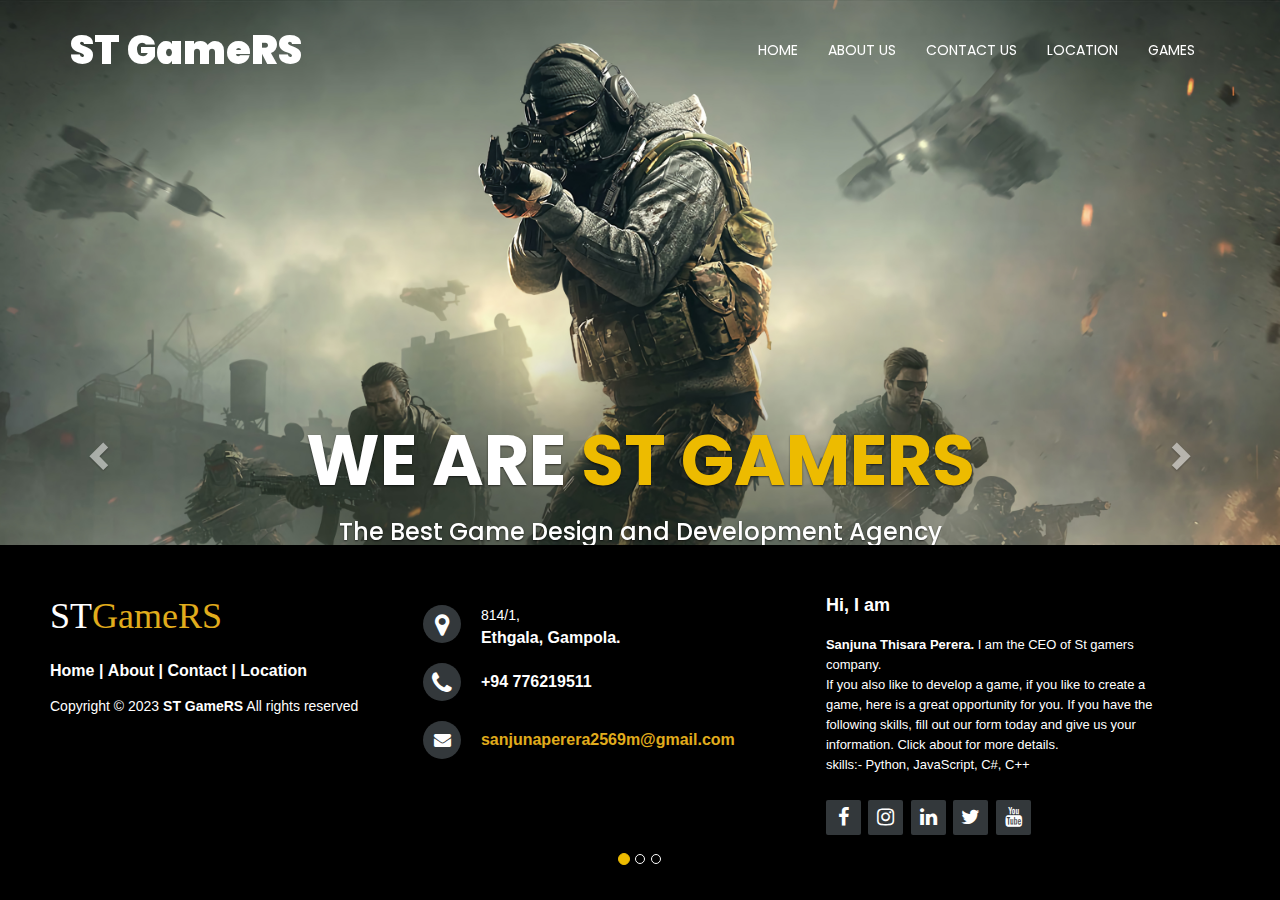
<file: index.html>
<!DOCTYPE html>
<!--Code by Divinector (www.divinectorweb.com)-->
<html lang="en">
<head>
    <meta charset="utf-8">
    <meta http-equiv="X-UA-Compatible" content="IE=edge">
    <meta name="viewport" content="width=device-width, initial-scale=1">
    <title>ST GameRS</title>
    <link href="https://fonts.googleapis.com/css2?family=Poppins:wght@300;400;500;600;700;900&display=swap" rel="stylesheet">
    <link href="https://cdnjs.cloudflare.com/ajax/libs/twitter-bootstrap/3.3.7/css/bootstrap.min.css" rel="stylesheet">
    <link rel="stylesheet" href="http://maxcdn.bootstrapcdn.com/font-awesome/4.2.0/css/font-awesome.min.css">
    <link href="https://cdnjs.cloudflare.com/ajax/libs/animate.css/3.6.2/animate.min.css" rel="stylesheet">
    <link rel="stylesheet" href="style.css">    

</head>
<body>

    <header>
        <nav class="navbar navbar-default navbar-fixed-top navbar-inverse">
            <div class="container">
                <!-- Brand and toggle get grouped for better mobile display -->
                <div class="navbar-header">
                    <button type="button" class="navbar-toggle collapsed" data-toggle="collapse" data-target="#bs-example-navbar-collapse-1" aria-expanded="false">
                        <span class="sr-only">Toggle navigation</span>
                        <span class="icon-bar"></span>
                        <span class="icon-bar"></span>
                        <span class="icon-bar"></span>
                    </button>
                    <a class="navbar-brand" href="#">ST GameRS</a>
                </div>

                <!-- Collect the nav links, forms, and other content for toggling -->
                <div class="collapse navbar-collapse" id="bs-example-navbar-collapse-1">

                    <ul class="nav navbar-nav navbar-right">
                        <li><a href="index.html">Home</a></li>
                        <li><a href="#">About us</a></li>
                        <li><a href="contact.html">Contact us</a></li>
                        <li><a href="location.html">location</a></li>
                        <li><a href="#">Games</a></li>
                    </ul>
                </div><!-- /.navbar-collapse -->
            </div><!-- /.container-fluid -->
        </nav>


        <div id="carousel-example-generic" class="carousel slide" data-ride="carousel">
            <!-- Indicators -->
            <ol class="carousel-indicators">
                <li data-target="#carousel-example-generic" data-slide-to="0" class="active"></li>
                <li data-target="#carousel-example-generic" data-slide-to="1"></li>
                <li data-target="#carousel-example-generic" data-slide-to="2"></li>
            </ol>

            <!-- Wrapper for slides -->
            <div class="carousel-inner" role="listbox">
                <div class="item active">
                    <div class="banner" style="background-image: url(2.jpg);"></div>
                    <div class="carousel-caption">
                        <h2 class="animated bounceInRight" style="animation-delay: 1s">We Are <span> ST GameRS</span></h2>
                        <h3 class="animated bounceInLeft" style="animation-delay: 2s">The Best Game Design and Development Agency</h3>
                        <p class="animated bounceInRight" style="animation-delay: 3s"><a href="contact.html">Contact us</a></p>
                    </div>
                </div>
                <div class="item">
                    <div class="banner" style="background-image: url(3.jpg);"></div>
                    <div class="carousel-caption">
                        <h2 class="animated slideInDown" style="animation-delay: 1s">We Are <span>st gamers</span></h2>
                        <h3 class="animated fadeInUp" style="animation-delay: 2s">The Best Game Design and Development Agency</h3>
                        <p class="animated zoomIn" style="animation-delay: 3s"><a href="contact.html">Contact us</a></p>
                    </div>
                </div>
                <div class="item">
                    <div class="banner" style="background-image: url(4.jpg);"></div>
                    <div class="carousel-caption">
                        <h2 class="animated zoomIn" style="animation-delay: 1s">We Are <span>st gamers</span></h2>
                        <h3 class="animated fadeInLeft" style="animation-delay: 2s">The Best Game Design and Development Agency</h3>
                        <p class="animated zoomIn" style="animation-delay: 3s"><a href="contact.html">Contact us</a></p>
                    </div>
                </div>

            </div>

            <!-- Controls -->
            <a class="left carousel-control" href="#carousel-example-generic" role="button" data-slide="prev">
                <span class="glyphicon glyphicon-chevron-left" aria-hidden="true"></span>
                <span class="sr-only">Previous</span>
            </a>
            <a class="right carousel-control" href="#carousel-example-generic" role="button" data-slide="next">
                <span class="glyphicon glyphicon-chevron-right" aria-hidden="true"></span>
                <span class="sr-only">Next</span>
            </a>
        </div>
    </header>

    <footer class="footer-distributed">

        <div class="footer-left">
            <h3>ST<span>GameRS</span></h3>

            <p class="footer-links">
                <a href="index.html">Home</a>
                |
                <a href="#">About</a>
                |
                <a href="contact.html">Contact</a>
                |
                <a href="location.html">Location</a>
            </p>

            <p class="footer-company-name">Copyright © 2023 <strong>ST GameRS</strong> All rights reserved</p>
        </div>

        <div class="footer-center">
            <div>
                <i class="fa fa-map-marker"></i>
                <p><span>814/1,</span>
                    Ethgala, Gampola.</p>
            </div>

            <div>
                <i class="fa fa-phone"></i>
                <p>+94 776219511</p>
            </div>
            <div>
                <i class="fa fa-envelope"></i>
                <p><a href="mailto:sanjunaperera2569m@gmail.com">sanjunaperera2569m@gmail.com</a></p>
            </div>
        </div>
        <div class="footer-right">
            <p class="footer-company-about">
                <span>Hi, I am</span>
                <strong>Sanjuna Thisara Perera.</strong> I am the CEO of St gamers company.  <br>
                If you also like to develop a game, if you like to create a game, here is a great opportunity for you.  
                If you have the following skills, fill out our form today and give us your information. Click about for more details. <br>
                skills:- Python, JavaScript, C#, C++
            </p>
            <div class="footer-icons">
                <a href="#"><i class="fa fa-facebook"></i></a>
                <a href="https://instagram.com/sanjuna_thisara_?utm_source=qr&igshid=MzNlNGNkZWQ4Mg%3D%3D"><i class="fa fa-instagram"></i></a>
                <a href="https://www.linkedin.com/in/thisara-perera-872160288"><i class="fa fa-linkedin"></i></a>
                <a href="#"><i class="fa fa-twitter"></i></a>
                <a href="#"><i class="fa fa-youtube"></i></a>
            </div>
        </div>
    </footer>

    <script src="https://cdnjs.cloudflare.com/ajax/libs/jquery/3.5.1/jquery.min.js"></script>
    <script src="https://cdnjs.cloudflare.com/ajax/libs/twitter-bootstrap/3.3.7/js/bootstrap.min.js"></script>
</body>
</html>
</file>
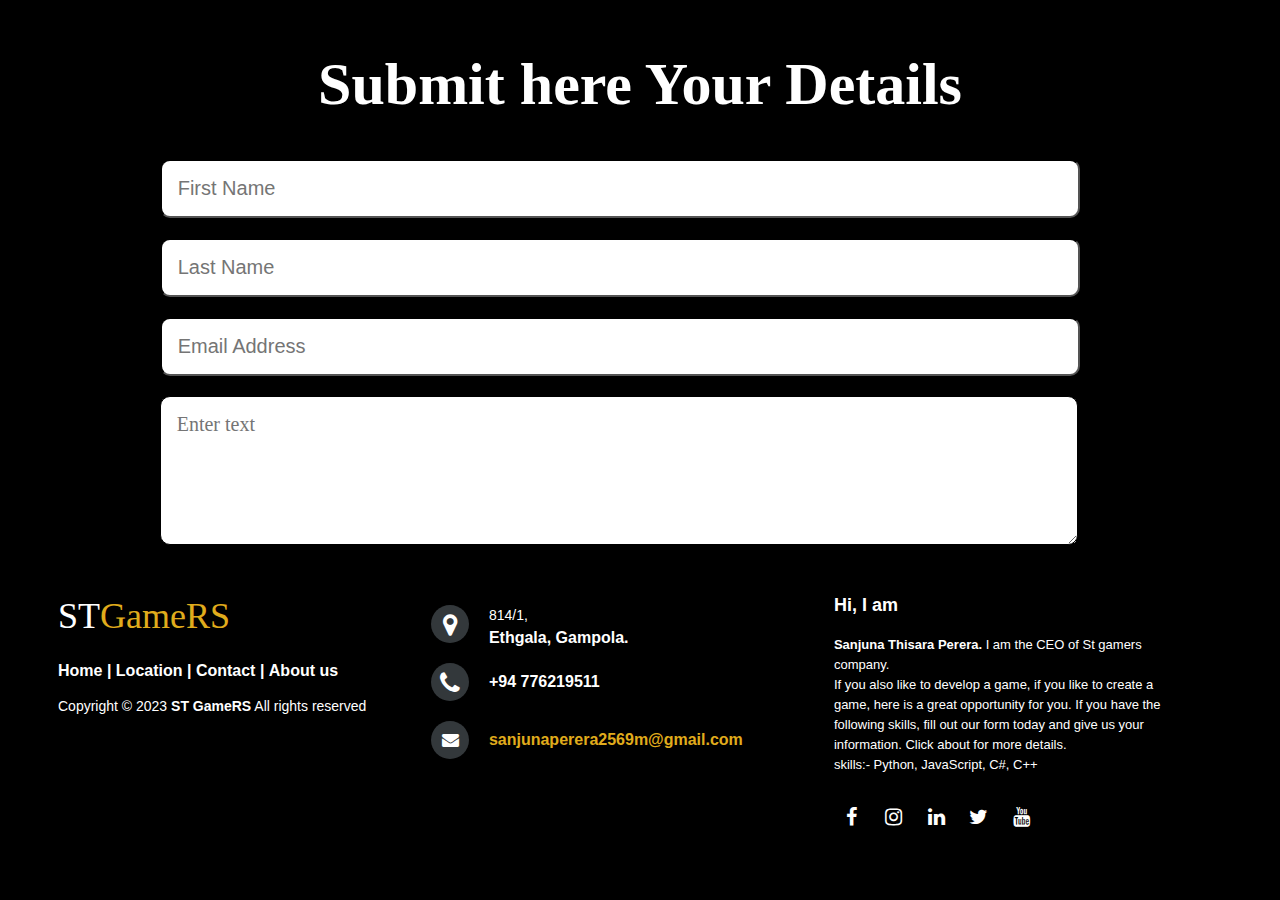
<file: contact.html>
<!DOCTYPE html>
<html lang="en">
<head>
    <meta charset="UTF-8">
    <meta name="viewport" content="width=device-width, initial-scale=1.0">
    <title>Contact Form</title>
    <link rel="stylesheet" href="http://maxcdn.bootstrapcdn.com/font-awesome/4.2.0/css/font-awesome.min.css">
    <link rel="stylesheet" href="./contact.css">
</head>
<body>
    <form action="https://formspree.io/f/xgejzped" method="POST">
    <h1>Submit here Your Details</h1>
    <input type="text" name="FirstName" placeholder="First Name" autocomplete="off" required>
    <input type="text" name="LastName" placeholder="Last Name" autocomplete="off" required>
    <input type="email" name="email" placeholder="Email Address" autocomplete="off" required>
    <textarea name="message" cols="60" rows="5" placeholder="Enter text" autocomplete="off" required></textarea>
    <button type="submit">Submit</button>
</form>

<footer class="footer-distributed">

    <div class="footer-left">
        <h3>ST<span>GameRS</span></h3>

        <p class="footer-links">
            <a href="index.html">Home</a>
            |
            <a href="location.html">Location</a>
            |
            <a href="contact.html">Contact</a>
            |
            <a href="#">About us</a>
        </p>

        <p class="footer-company-name">Copyright © 2023 <strong>ST GameRS</strong> All rights reserved</p>
    </div>

    <div class="footer-center">
        <div>
            <i class="fa fa-map-marker"></i>
            <p><span>814/1,</span>
                Ethgala, Gampola.</p>
        </div>

        <div>
            <i class="fa fa-phone"></i>
            <p>+94 776219511</p>
        </div>
        <div>
            <i class="fa fa-envelope"></i>
            <p><a href="mailto:sanjunaperera2569m@gmail.com">sanjunaperera2569m@gmail.com</a></p>
        </div>
    </div>
    <div class="footer-right">
        <p class="footer-company-about">
            <span>Hi, I am</span>
            <strong>Sanjuna Thisara Perera.</strong> I am the CEO of St gamers company.  <br>
            If you also like to develop a game, if you like to create a game, here is a great opportunity for you.  
            If you have the following skills, fill out our form today and give us your information. Click about for more details. <br>
            skills:- Python, JavaScript, C#, C++
        </p>
        <div class="footer-icons">
            <a href="#"><i class="fa fa-facebook"></i></a>
            <a href="https://instagram.com/sanjuna_thisara_?utm_source=qr&igshid=MzNlNGNkZWQ4Mg%3D%3D"><i class="fa fa-instagram"></i></a>
            <a href="https://www.linkedin.com/in/thisara-perera-872160288"><i class="fa fa-linkedin"></i></a>
            <a href="#"><i class="fa fa-twitter"></i></a>
            <a href="#"><i class="fa fa-youtube"></i></a>
        </div>
    </div>
</footer>

</body>
</html>
</file>
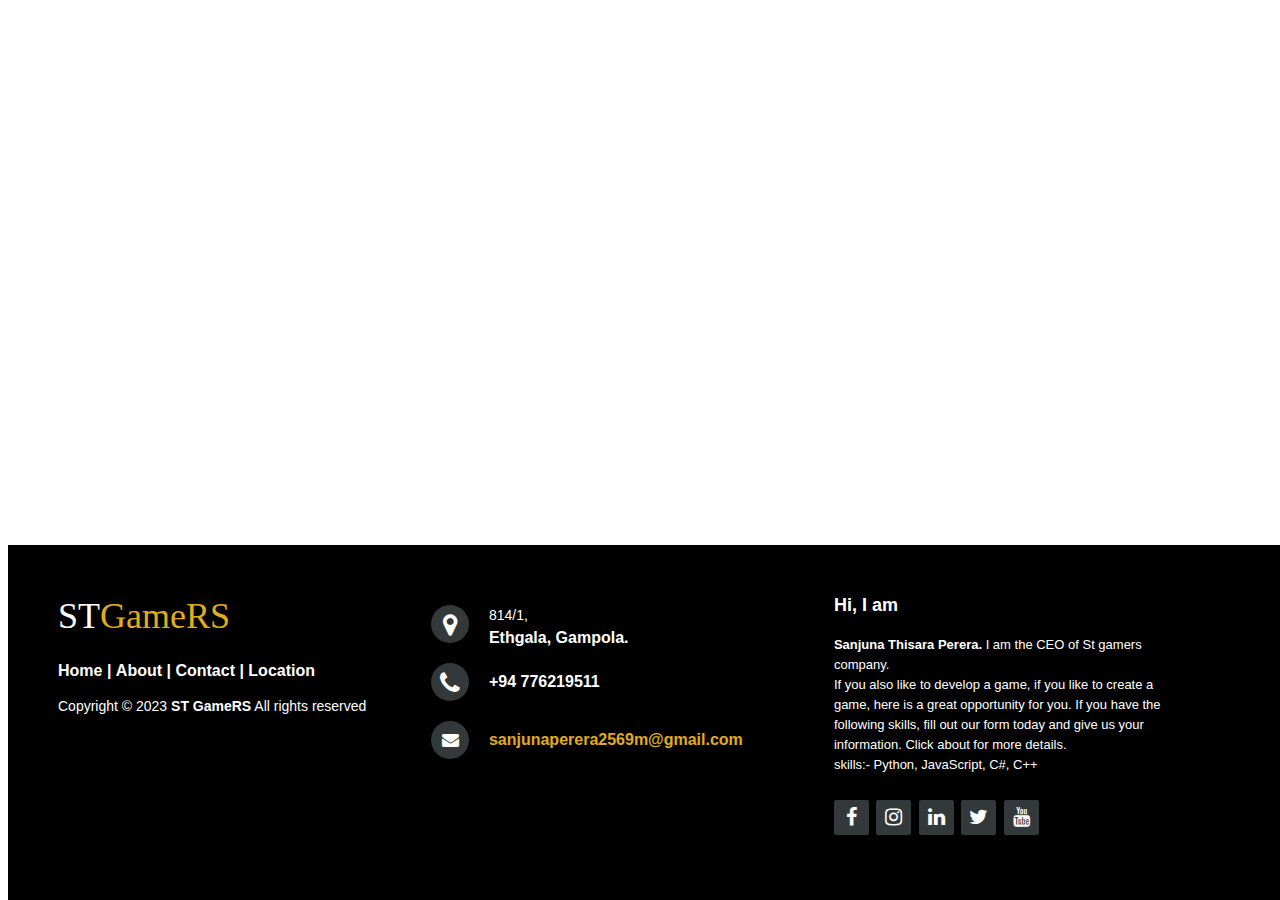
<file: location.html>
<!DOCTYPE html>
<html lang="en">
<head>
    <meta charset="UTF-8">
    <meta name="viewport" content="width=device-width, initial-scale=1.0">
    <title>Our Location</title>
    <link rel="stylesheet" href="http://maxcdn.bootstrapcdn.com/font-awesome/4.2.0/css/font-awesome.min.css">
    <link rel="stylesheet" href="./location.css">


</head>
<body>
    <div class="container">
        <iframe src="https://www.google.com/maps/embed?pb=!1m14!1m12!1m3!1d478.11256486300755!2d80.57029818813902!3d7.134477125101477!2m3!1f0!2f0!3f0!3m2!1i1024!2i768!4f13.1!5e1!3m2!1sen!2slk!4v1695058700316!5m2!1sen!2slk" width="100%" height="100%" style="border:0;" allowfullscreen="" loading="lazy" referrerpolicy="no-referrer-when-downgrade"></iframe>
    </div>

    <footer class="footer-distributed">

        <div class="footer-left">
            <h3>ST<span>GameRS</span></h3>

            <p class="footer-links">
                <a href="index.html">Home</a>
                |
                <a href="#">About</a>
                |
                <a href="contact.html">Contact</a>
                |
                <a href="location.html">Location</a>
            </p>

            <p class="footer-company-name">Copyright © 2023 <strong>ST GameRS</strong> All rights reserved</p>
        </div>

        <div class="footer-center">
            <div>
                <i class="fa fa-map-marker"></i>
                <p><span>814/1,</span>
                    Ethgala, Gampola.</p>
            </div>

            <div>
                <i class="fa fa-phone"></i>
                <p>+94 776219511</p>
            </div>
            <div>
                <i class="fa fa-envelope"></i>
                <p><a href="mailto:sanjunaperera2569m@gmail.com">sanjunaperera2569m@gmail.com</a></p>
            </div>
        </div>
        <div class="footer-right">
            <p class="footer-company-about">
                <span>Hi, I am</span>
                <strong>Sanjuna Thisara Perera.</strong> I am the CEO of St gamers company.  <br>
                If you also like to develop a game, if you like to create a game, here is a great opportunity for you.  
                If you have the following skills, fill out our form today and give us your information. Click about for more details. <br>
                skills:- Python, JavaScript, C#, C++
            </p>
            <div class="footer-icons">
                <a href="#"><i class="fa fa-facebook"></i></a>
                <a href="https://instagram.com/sanjuna_thisara_?utm_source=qr&igshid=MzNlNGNkZWQ4Mg%3D%3D"><i class="fa fa-instagram"></i></a>
                <a href="https://www.linkedin.com/in/thisara-perera-872160288"><i class="fa fa-linkedin"></i></a>
                <a href="#"><i class="fa fa-twitter"></i></a>
                <a href="#"><i class="fa fa-youtube"></i></a>
            </div>
        </div>
    </footer>
   
</body>
</html>
</file>
<file: style.css>
body {
	font-family: 'Poppins', sans-serif;
}
header .carousel-inner .item {
	height: 100vh;
}
.navbar-inverse {
	background-color: transparent;
	border-color: transparent;
}
.navbar-inverse .navbar-brand {
	color: #fff;
	font-size: 40px;
	padding: 40px 15px;
	font-weight: 900;
}
.nav.navbar-nav.navbar-right {
	margin: 25px 0;
}
.navbar-inverse .navbar-nav>li>a {
	color: #fff;
	text-transform: uppercase;
}
.banner {
	-webkit-background-size: cover;
	background-size: cover;
	background-position: center center;
	background-repeat: no-repeat;
	height: 100vh;
}
.carousel-caption {
	padding-bottom: 250px;
	font-family: poppins;
}
.carousel-caption h2 {
	font-size: 70px;
	text-transform: uppercase;
	font-weight: bold;
}
.carousel-caption h2 span {
	color: #EDBB00;
}
.carousel-caption a {
	background: #EDBB00;
	padding: 15px 35px;
	display: inline-block;
	margin-top: 15px;
	color: #fff;
	text-transform: uppercase;
	border-radius: 25px;
}
.carousel-control.right {
	background-image: none;
}
.carousel-control.left {
	background-image: none;
}
.carousel-indicators .active {
	background-color: #EDBB00;
	border-color: #EDBB00;
}
/*responsive css*/

@media only screen and (min-width: 768px) and (max-width: 991px) {
	.carousel-caption {
		padding-bottom: 350px;
	}
	.carousel-caption h2 {
		font-size: 50px;
	}
}
@media only screen and (max-width: 767px) {
	.navbar-inverse .navbar-brand {
		font-size: 30px;
		padding: 20px 15px;
	}
	.navbar-collapse {
		background: rgba(0, 0, 0, 0.5);
	}
	.carousel-caption {
		padding-bottom: 120px;
	}
	.carousel-caption h2 {
		font-size: 25px;
	}
	.carousel-caption h3 {
		font-size: 18px;
	}
	.carousel-caption a {
		padding: 10px 25px;
	}
}
@import url('http://fonts.googleapis.com/css?family=Open+Sans:400,700');

/* The footer is fixed to the bottom of the page */

footer {
    position: fixed;
    bottom: 0;
}

@media (max-height:800px) {
    footer {
        position: static;
    }
    header {
        padding-top: 40px;
    }
}

.footer-distributed {
    background-color: #000000;
    box-sizing: border-box;
    width: 100%;
    text-align: left;
    font: bold 16px sans-serif;
    padding: 50px 50px 60px 50px;
    margin-top: 80px;
}

.footer-distributed .footer-left, .footer-distributed .footer-center, .footer-distributed .footer-right {
    display: inline-block;
    vertical-align: top;
}

/* Footer left */

.footer-distributed .footer-left {
    width: 30%;
}

.footer-distributed h3 {
    color: #ffffff;
    font: normal 36px 'Cookie', cursive;
    margin: 0;
}


.footer-distributed h3 span {
    color: #e0ac1c;
}

/* Footer links */

.footer-distributed .footer-links {
    color: #ffffff;
    margin: 20px 0 12px;
}

.footer-distributed .footer-links a {
    display: inline-block;
    line-height: 1.8;
    text-decoration: none;
    color: inherit;
}

.footer-distributed .footer-company-name {
    color: #ffffff;
    font-size: 14px;
    font-weight: normal;
    margin: 0;
}

/* Footer Center */

.footer-distributed .footer-center {
    width: 35%;
}

.footer-distributed .footer-center i {
    background-color: #33383b;
    color: #ffffff;
    font-size: 25px;
    width: 38px;
    height: 38px;
    border-radius: 50%;
    text-align: center;
    line-height: 42px;
    margin: 10px 15px;
    vertical-align: middle;
}

.footer-distributed .footer-center i.fa-envelope {
    font-size: 17px;
    line-height: 38px;
}

.footer-distributed .footer-center p {
    display: inline-block;
    color: #ffffff;
    vertical-align: middle;
    margin: 0;
}

.footer-distributed .footer-center p span {
    display: block;
    font-weight: normal;
    font-size: 14px;
    line-height: 2;
}

.footer-distributed .footer-center p a {
    color: #e0ac1c;
    text-decoration: none;
    ;
}

/* Footer Right */

.footer-distributed .footer-right {
    width: 30%;
}

.footer-distributed .footer-company-about {
    line-height: 20px;
    color: #ffffff;
    font-size: 13px;
    font-weight: normal;
    margin: 0;
}

.footer-distributed .footer-company-about span {
    display: block;
    color: #ffffff;
    font-size: 18px;
    font-weight: bold;
    margin-bottom: 20px;
}

.footer-distributed .footer-icons {
    margin-top: 25px;
}

.footer-distributed .footer-icons a {
    display: inline-block;
    width: 35px;
    height: 35px;
    cursor: pointer;
    background-color: #33383b;
    border-radius: 2px;
    font-size: 20px;
    color: #ffffff;
    text-align: center;
    line-height: 35px;
    margin-right: 3px;
    margin-bottom: 5px;
}

.footer-distributed .footer-icons a:hover {
    background-color: #3F71EA;
}

.footer-links a:hover {
    color: #3F71EA;
}

@media (max-width: 880px) {
    .footer-distributed .footer-left, .footer-distributed .footer-center, .footer-distributed .footer-right {
        display: block;
        width: 100%;
        margin-bottom: 40px;
        text-align: center;
    }
    .footer-distributed .footer-center i {
        margin-left: 0;
    }
}
</file>
<file: contact.css>
* {
    background-color:#000000;
}

h1 {
    color: #ffffff;
    padding-top: 10px;
    text-align: center;
    font-size: 60px;
    font-family: 'Times New Roman', Times, serif;
}

input {
    background-color: white;
    width: 70%;
    margin-left: 12%;
    font-size: 20px;
    padding: 16px 16px;
    border-radius: 10px;
    border-color: black;
    margin-bottom: 20px;
}

textarea {
    background-color: white;
    width: 70%;
    margin-left: 12%;
    font-size: 20px;
    padding: 16px 16px;
    border-radius: 10px;
    border-color: black;
    margin-bottom: 25px;
    font-family: 'Times New Roman', Times, serif;
}

input:focus-within {
    outline: none;
    border-color: #5bd183;
    border-width: 3px;
}

textarea:focus-within {
    outline: none;
    border-color: #5bd183;
    border-width: 3px;
}

button {
    background-color: #5bd183;
    border-radius: 20px;
    border-color: black;
    font-size: 22px;
    padding: 10px 18px;
    text-align: center;
    display: flex;
    margin: auto;
}

button:hover {
    opacity: 80%;
    cursor: pointer;
    
}

@import url('http://fonts.googleapis.com/css?family=Open+Sans:400,700');

/* The footer is fixed to the bottom of the page */

footer {
    position: fixed;
    bottom: 0;
}

@media (max-height:800px) {
    footer {
        position: static;
    }
    header {
        padding-top: 40px;
    }
}

.footer-distributed {
    background-color: #000000;
    box-sizing: border-box;
    width: 100%;
    text-align: left;
    font: bold 16px sans-serif;
    padding: 50px 50px 60px 50px;
    margin-top: 80px;
}

.footer-distributed .footer-left, .footer-distributed .footer-center, .footer-distributed .footer-right {
    display: inline-block;
    vertical-align: top;
}

/* Footer left */

.footer-distributed .footer-left {
    width: 30%;
}

.footer-distributed h3 {
    color: #ffffff;
    font: normal 36px 'Cookie', cursive;
    margin: 0;
}


.footer-distributed h3 span {
    color: #e0ac1c;
}

/* Footer links */

.footer-distributed .footer-links {
    color: #ffffff;
    margin: 20px 0 12px;
}

.footer-distributed .footer-links a {
    display: inline-block;
    line-height: 1.8;
    text-decoration: none;
    color: inherit;
}

.footer-distributed .footer-company-name {
    color: #ffffff;
    font-size: 14px;
    font-weight: normal;
    margin: 0;
}

/* Footer Center */

.footer-distributed .footer-center {
    width: 35%;
}

.footer-distributed .footer-center i {
    background-color: #33383b;
    color: #ffffff;
    font-size: 25px;
    width: 38px;
    height: 38px;
    border-radius: 50%;
    text-align: center;
    line-height: 42px;
    margin: 10px 15px;
    vertical-align: middle;
}

.footer-distributed .footer-center i.fa-envelope {
    font-size: 17px;
    line-height: 38px;
}

.footer-distributed .footer-center p {
    display: inline-block;
    color: #ffffff;
    vertical-align: middle;
    margin: 0;
}

.footer-distributed .footer-center p span {
    display: block;
    font-weight: normal;
    font-size: 14px;
    line-height: 2;
}

.footer-distributed .footer-center p a {
    color: #e0ac1c;
    text-decoration: none;
    ;
}

/* Footer Right */

.footer-distributed .footer-right {
    width: 30%;
}

.footer-distributed .footer-company-about {
    line-height: 20px;
    color: #ffffff;
    font-size: 13px;
    font-weight: normal;
    margin: 0;
}

.footer-distributed .footer-company-about span {
    display: block;
    color: #ffffff;
    font-size: 18px;
    font-weight: bold;
    margin-bottom: 20px;
}

.footer-distributed .footer-icons {
    margin-top: 25px;
}

.footer-distributed .footer-icons a {
    display: inline-block;
    width: 35px;
    height: 35px;
    cursor: pointer;
    background-color: #000000;
    border-radius: 2px;
    font-size: 20px;
    color: #ffffff;
    text-align: center;
    line-height: 35px;
    margin-right: 3px;
    margin-bottom: 5px;
}

.footer-distributed .footer-icons a:hover {
    background-color: #3F71EA;
}

.footer-links a:hover {
    color: #3F71EA;
}

@media (max-width: 880px) {
    .footer-distributed .footer-left, .footer-distributed .footer-center, .footer-distributed .footer-right {
        display: block;
        width: 100%;
        margin-bottom: 40px;
        text-align: center;
    }
    .footer-distributed .footer-center i {
        margin-left: 0;
    }
}
</file>
<file: location.css>
.container{
    width: 100%;
    height: 600px;
}

@import url('http://fonts.googleapis.com/css?family=Open+Sans:400,700');

/* The footer is fixed to the bottom of the page */

footer {
    position: fixed;
    bottom: 0;
}

@media (max-height:800px) {
    footer {
        position: static;
    }
    header {
        padding-top: 40px;
    }
}

.footer-distributed {
    background-color: #000000;
    box-sizing: border-box;
    width: 100%;
    text-align: left;
    font: bold 16px sans-serif;
    padding: 50px 50px 60px 50px;
    margin-top: 80px;
}

.footer-distributed .footer-left, .footer-distributed .footer-center, .footer-distributed .footer-right {
    display: inline-block;
    vertical-align: top;
}

/* Footer left */

.footer-distributed .footer-left {
    width: 30%;
}

.footer-distributed h3 {
    color: #ffffff;
    font: normal 36px 'Cookie', cursive;
    margin: 0;
}


.footer-distributed h3 span {
    color: #e0ac1c;
}

/* Footer links */

.footer-distributed .footer-links {
    color: #ffffff;
    margin: 20px 0 12px;
}

.footer-distributed .footer-links a {
    display: inline-block;
    line-height: 1.8;
    text-decoration: none;
    color: inherit;
}

.footer-distributed .footer-company-name {
    color: #ffffff;
    font-size: 14px;
    font-weight: normal;
    margin: 0;
}

/* Footer Center */

.footer-distributed .footer-center {
    width: 35%;
}

.footer-distributed .footer-center i {
    background-color: #33383b;
    color: #ffffff;
    font-size: 25px;
    width: 38px;
    height: 38px;
    border-radius: 50%;
    text-align: center;
    line-height: 42px;
    margin: 10px 15px;
    vertical-align: middle;
}

.footer-distributed .footer-center i.fa-envelope {
    font-size: 17px;
    line-height: 38px;
}

.footer-distributed .footer-center p {
    display: inline-block;
    color: #ffffff;
    vertical-align: middle;
    margin: 0;
}

.footer-distributed .footer-center p span {
    display: block;
    font-weight: normal;
    font-size: 14px;
    line-height: 2;
}

.footer-distributed .footer-center p a {
    color: #e0ac1c;
    text-decoration: none;
    ;
}

/* Footer Right */

.footer-distributed .footer-right {
    width: 30%;
}

.footer-distributed .footer-company-about {
    line-height: 20px;
    color: #ffffff;
    font-size: 13px;
    font-weight: normal;
    margin: 0;
}

.footer-distributed .footer-company-about span {
    display: block;
    color: #ffffff;
    font-size: 18px;
    font-weight: bold;
    margin-bottom: 20px;
}

.footer-distributed .footer-icons {
    margin-top: 25px;
}

.footer-distributed .footer-icons a {
    display: inline-block;
    width: 35px;
    height: 35px;
    cursor: pointer;
    background-color: #33383b;
    border-radius: 2px;
    font-size: 20px;
    color: #ffffff;
    text-align: center;
    line-height: 35px;
    margin-right: 3px;
    margin-bottom: 5px;
}

.footer-distributed .footer-icons a:hover {
    background-color: #3F71EA;
}

.footer-links a:hover {
    color: #3F71EA;
}

@media (max-width: 880px) {
    .footer-distributed .footer-left, .footer-distributed .footer-center, .footer-distributed .footer-right {
        display: block;
        width: 100%;
        margin-bottom: 40px;
        text-align: center;
    }
    .footer-distributed .footer-center i {
        margin-left: 0;
    }
}
</file>
